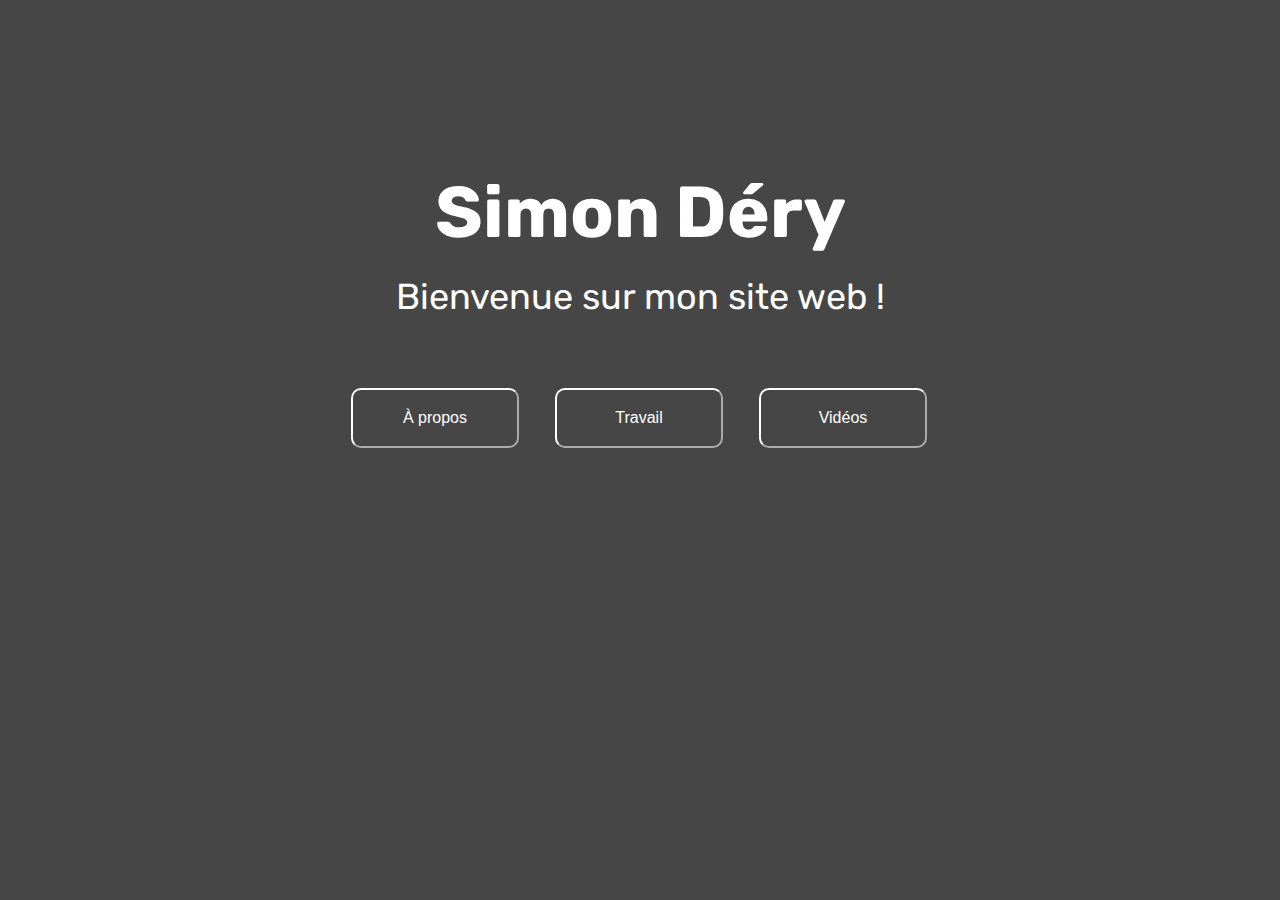
<file: index.html>
<!DOCTYPE html>

<head>
    <title>Simon Déry</title>
    <link rel="stylesheet" href="styles.css">
    <script src="main.js"></script>
    <script async src="https://pagead2.googlesyndication.com/pagead/js/adsbygoogle.js?client=ca-pub-9168652208473798"
     crossorigin="anonymous"></script>
</head>

<body class="index">


    <section class="index">
        <h1>Simon Déry</h1>
        Bienvenue sur mon site web !
    </section>

     <nav>
        <a href="a-propos.html"><button>À propos</button></a>
        <a href="travail.html"><button>Travail</button></a>
        <a href="videos.html"><button>Vidéos</button></a>
     </nav>
</body>

</html>
</file>
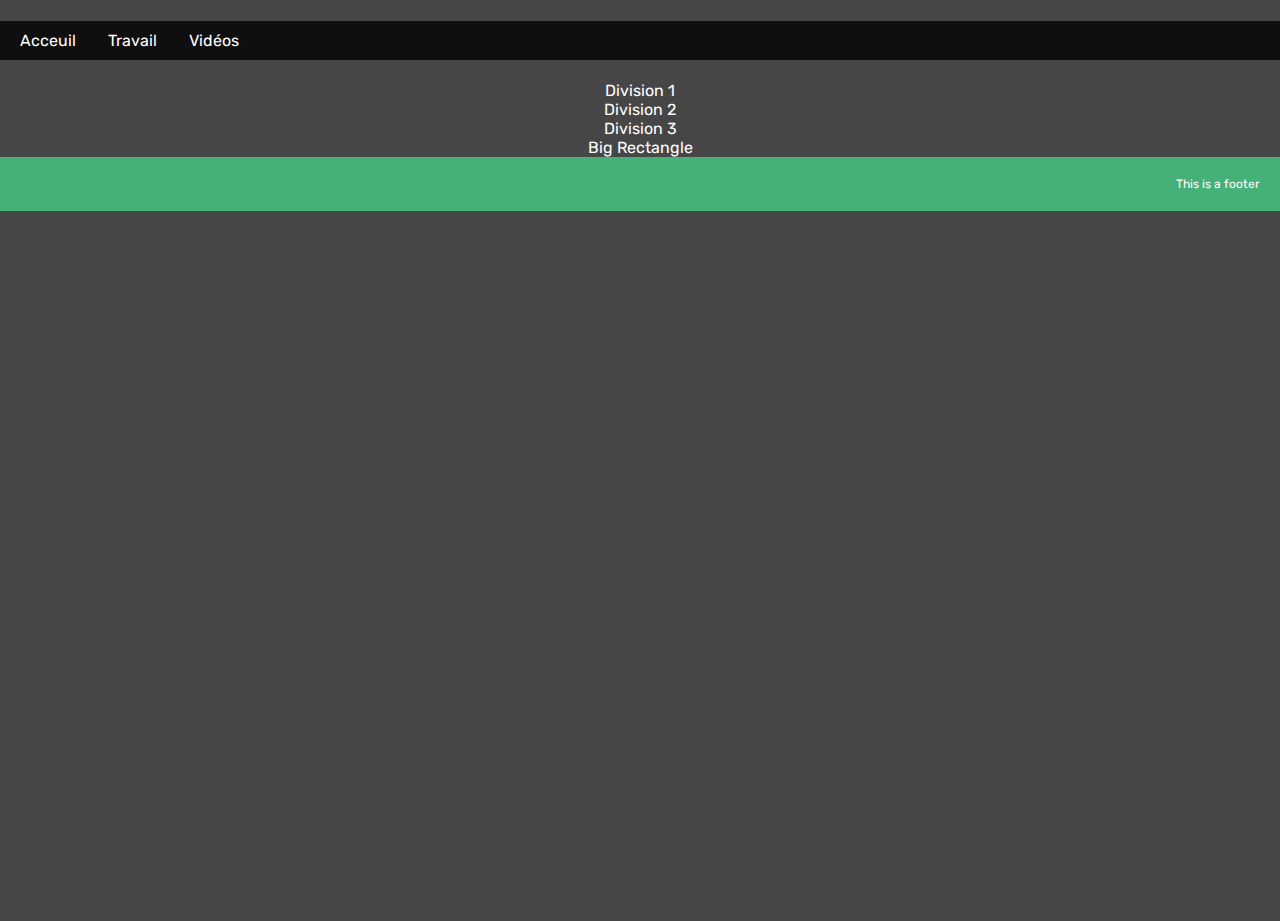
<file: acceuil.html>
<!DOCTYPE html>

<head>
    <title>Site Incroyable</title>
    <link rel="stylesheet" href="styles.css">
</head>


<body>
    <header>
        <nav>
            <a class="navigation" href="acceuil.html"> <div>Acceuil</div> </a>
            <a class="navigation" href="travail.html"> <div>Travail</div> </a>
            <a class="navigation" href="videos.html"> <div>Vidéos</div> </a>
        </nav>

    </header>

    <section>
    <h1>À propos</h1>
    <div>Division 1</div>
    <div>Division 2</div>
    <div>Division 3</div>
    </section>

    <section>Big Rectangle</section>
    <footer>This is a footer</footer>

</body>


</html>
</file>
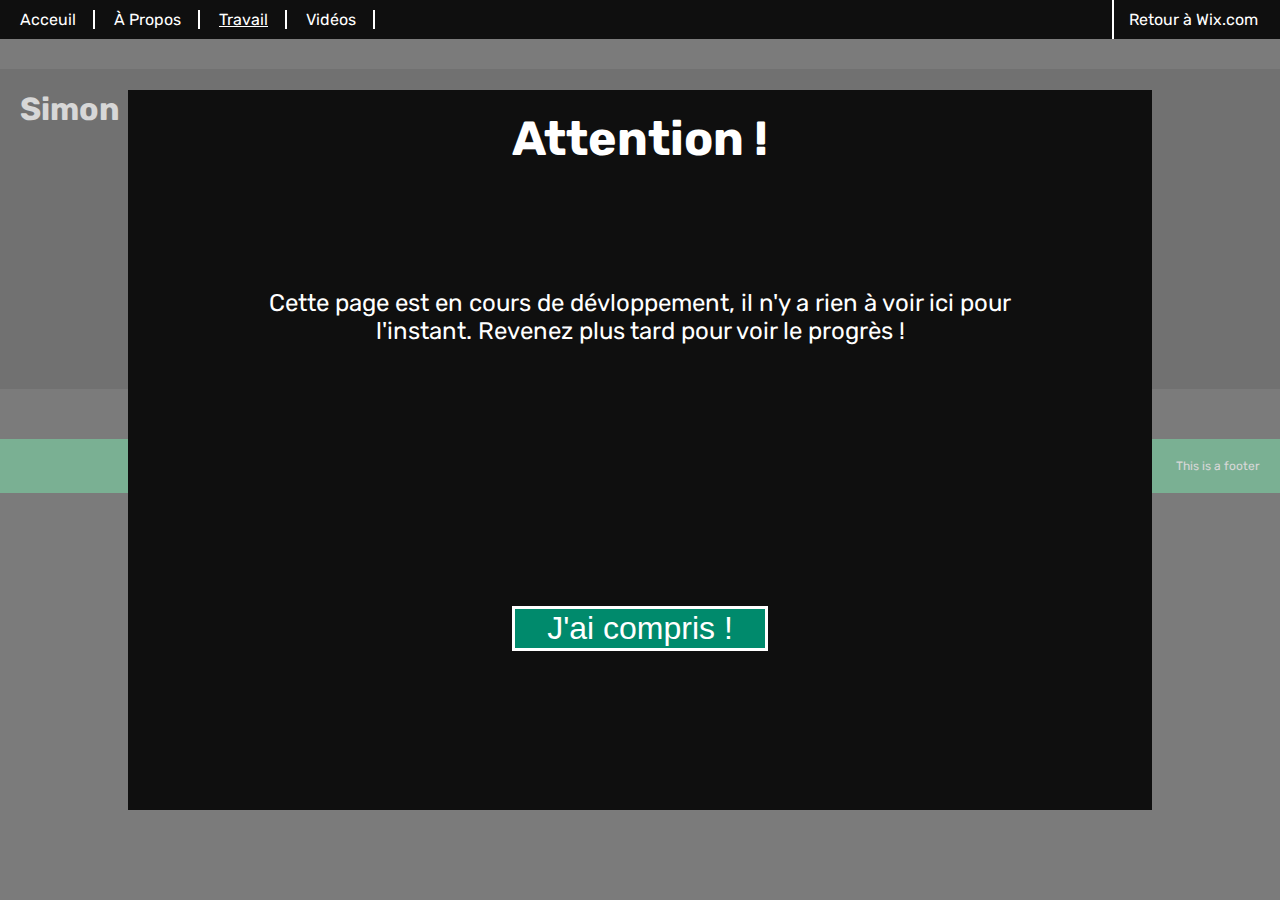
<file: travail.html>
<!DOCTYPE html>

<head>
    <title>Travail</title>
    <link rel="stylesheet" href="styles.css">
    <script src="main.js"></script>
    TRN-Api-Key: 801a4aef-e9df-4326-b39d-24c905bb4168
</head>


<body class="travail">
    <div class="blur" id="pop-up">

    <div class="pop-up">
        <div><h1>Attention !</h1></div>
        <div> <p>Cette page est en cours de dévloppement, il n'y a rien à voir ici pour l'instant. Revenez plus tard pour voir le progrès !</p> </div>
        <button onclick="myFunction()">J'ai compris !</button>
    </div>
    </div>
    
    <header>
        <nav>
            <ul>
                <li><a href="index.html">Acceuil</a></li>
                <li><a href="a-propos.html">À Propos</a></li>
                <li class="active"><a href="travail.html">Travail</a></li>
                <li><a href="videos.html">Vidéos</a></li>
            </ul>
            
            <div class="wix"><a href="https://0961300.wixsite.com/simon-dery">Retour à Wix.com</a></div>
        </nav>
    </header>

    <section class="Valorant-Stats">
        <div class="Simon">
            <h1>Simon</h1>
        </div>

    </section>

    <footer>This is a footer</footer>

</body>


</html>
</file>
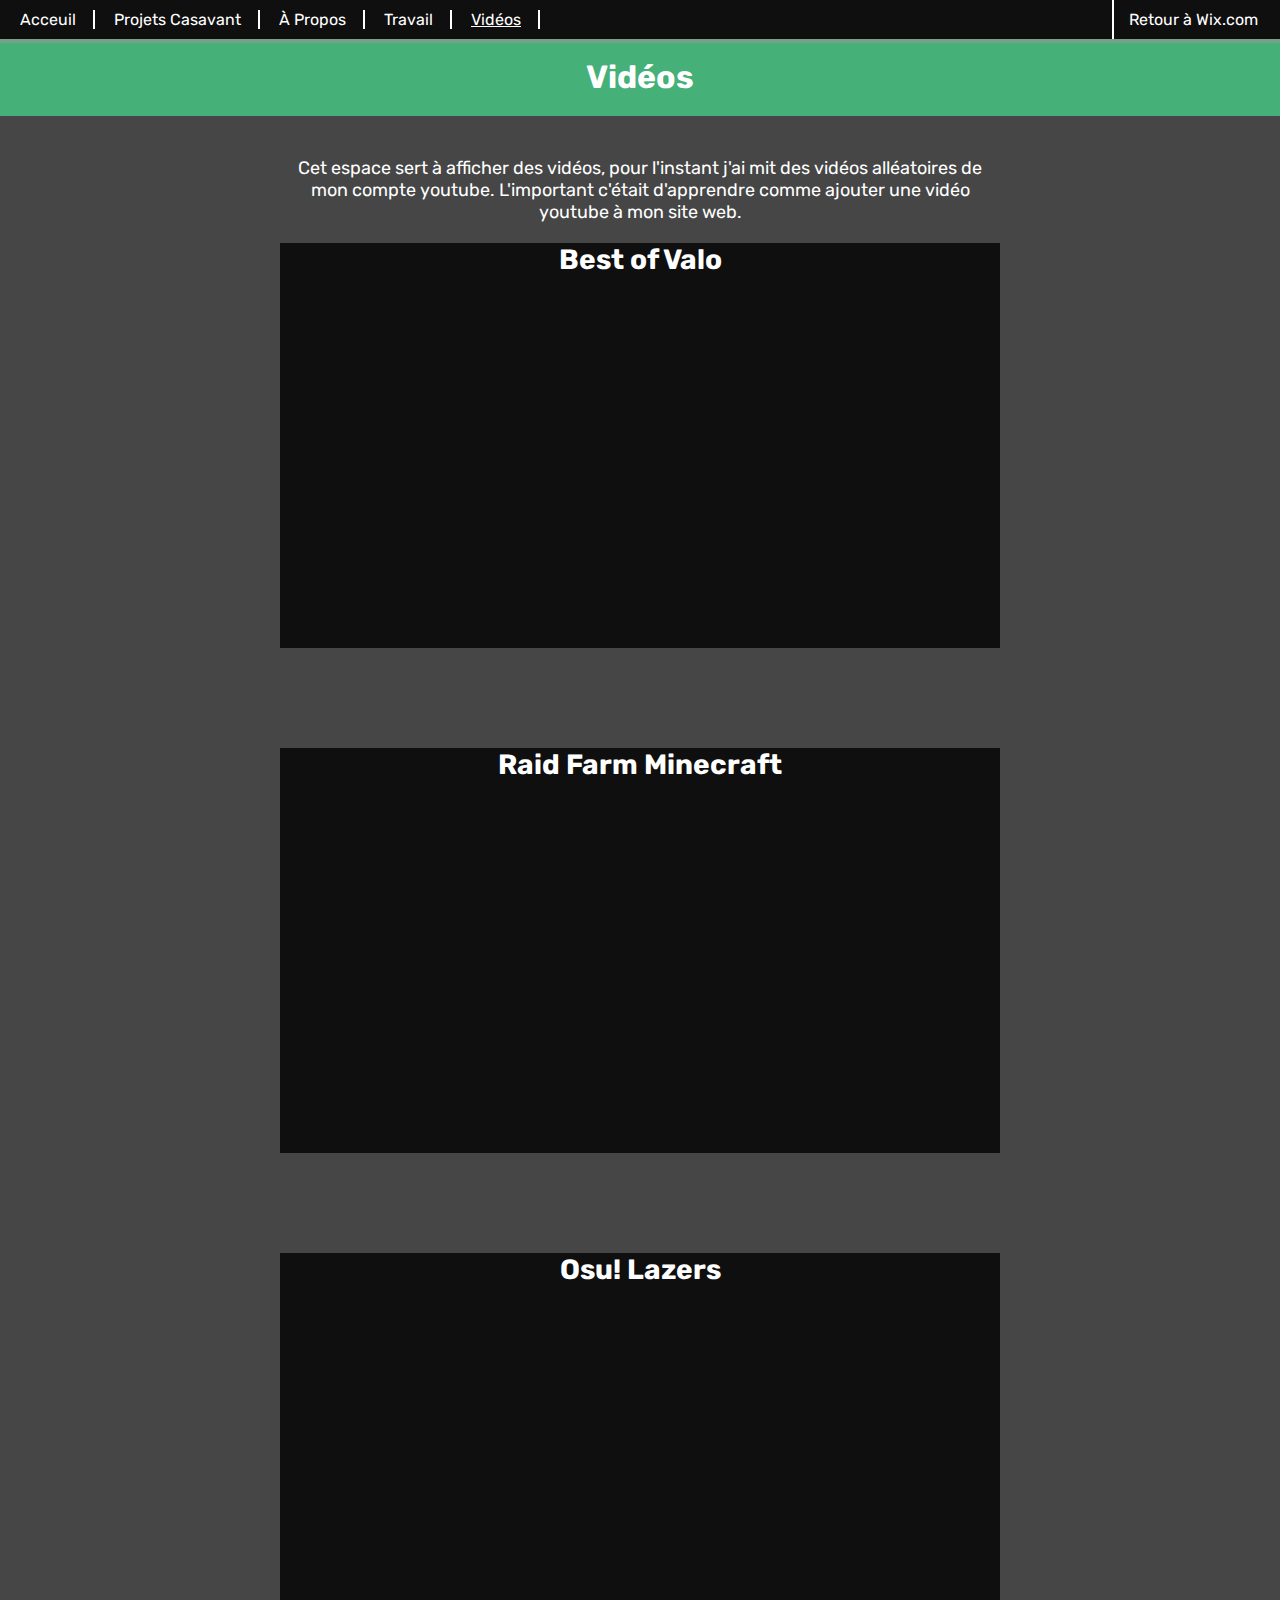
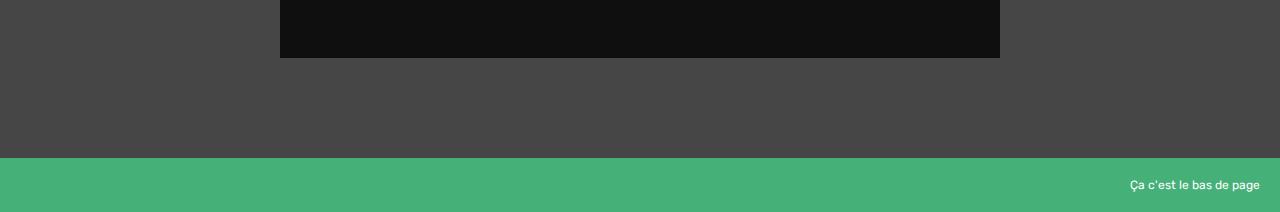
<file: videos.html>
<!DOCTYPE html>

<head>
    <title>Vidéos</title>
    <link rel="stylesheet" href="styles.css">
    <script src="main.js"></script>
</head>


<body class="videos">
    <header>
        <nav>
            <ul>
                <li><a href="index.html">Acceuil</a></li>
                <li><a href="casavant.html">Projets Casavant</a></li>
                <li><a href="a-propos.html">À Propos</a></li>
                <li><a href="travail.html">Travail</a></li>
                <li class="active"><a href="videos.html">Vidéos</a></li>
            </ul>

            <div class="wix"><a href="https://0961300.wixsite.com/simon-dery">Retour à Wix.com</a></div>
        </nav>
    </header>

    <h1 class="title">Vidéos</h1>

    <section class="div-title">
        Cet espace sert à afficher des vidéos, pour l'instant j'ai mit des vidéos alléatoires de mon compte youtube.
        L'important c'était d'apprendre comme ajouter une vidéo youtube à mon site web.
    </section>

    <section class="videos">
    <div>
        Best of Valo
        <iframe width="100%" height="100%" src="https://www.youtube.com/embed/pfYNyqVxBxo" frameborder="0" allowfullscreen></iframe>
        </iframe>
    </div>
    <div>
        Raid Farm Minecraft
        <iframe width="100%" height="100%" src="https://www.youtube.com/embed/Rt0dNLyuu4Y" frameborder="0" allowfullscreen></iframe>
        </iframe>
    </div>
    <div>
        Osu! Lazers
        <iframe width="100%" height="100%" src="https://www.youtube.com/embed/eFEIIV5tNIA" frameborder="0" allowfullscreen></iframe>
        </iframe>
    </div>
    </section>

    <div class="progress">
        <div class="progress-container">
          <div class="progress-bar" id="progressBar"></div>
        </div>
    </div>
      
    <footer>Ça c'est le bas de page</footer>

</body>


</html>
</file>
<file: styles.css>
@import url('https://fonts.googleapis.com/css2?family=Rubik&display=swap');

body {
    /*background-image: url("https://i.ibb.co/5sM8B9W/image.png"); */
    background-repeat: no-repeat;
    background-attachment: fixed;
    background-size: cover;
    overflow: overlay;

    background-color: rgb(70, 70, 70);

    color:white;
    font-family: 'Rubik', Arial, Helvetica, sans-serif;
    margin: 0;
    padding: 0;

    min-height: 100vh;
}

header {
    position: fixed;
    z-index: 5;
}

header nav {
    margin: 0;
    padding-left: 5px;
    background-color: rgb(15, 15, 15);
    position: fixed;
    width: 100vw;
    display: flex;
}

header nav ul {
    padding: 0;
    margin: 0;
    
}

header nav ul li {
    list-style-type: none;
    display: inline;
    border-right: white solid 2px;
}

header nav div.wix {
    margin: auto 10px auto auto;
    border-left: white solid 2px;
}

h1.title {
    text-align: center;
    padding: 20px;
    margin-top: 38px;
    background-color: #45b077;
}

a {
    text-decoration: none;
    color: white;
    display: inline-block;
    padding: 10px 15px 10px 15px;
    margin-right: 2px;

}

a:hover {
    color: grey;
}

li.active a {
    text-decoration: underline;
}

h1 {
    text-align: center;
}

section {
    text-align: center;
}



footer {
    background-color: #45b077;
    padding: 20px;

    font-size: 12px;
    text-align: end;

}


/* Index.html */

body.index {
    background-image: url("https://static.vecteezy.com/system/resources/previews/002/280/351/original/dark-red-yellow-modern-blurred-background-vector.jpg");
    align-items: center;
    display: flex;
    flex-direction: column;
}

section.index {
    font-size: 36px;
    padding-top: 150px;
    padding-bottom: 10px;
    
}

section.index h1 {
    font-size: 72px;
    margin: 20px;
}

body.index nav {
    background-color: rgba(175, 175, 175, 0);
    flex-direction: column;
    margin-top: 50px;
}

section.nav-index a{
    height: fit-content;
}
section.nav-index nav div {
    width: 40px;
    height: 40px;
    background-color: rgba(0, 0, 0 ,0);


}

body.index button {
    background-color: rgba(16, 24, 35, 0);
    border-radius: 10px;
    color: white;
    font-size: 16px;
    border-color: white;
    width: 168px;
    height: 60px;
}

body.index button:hover {
    background-color: white;
    color: black;
    font-weight: bold;
    cursor: pointer;
}

@media all and (min-width: 1920px) {
    section.index {
        font-size: 48px;
        padding-top: 150px;
        padding-bottom: 10px;
    }

    section.index h1 {
        font-size: 96px;
    }

    body.index button {
        border-radius: 10px;
        width: 210px;
        height: 75px;
        font-size: 24px;
    }

}


/* À-propos */

body.a-propos {
    min-height: 100vh;
    display: flex;
    flex-direction: column;
    
}

body.a-propos p {
    padding: 50px;
    font-size: 18px;
}

section.img {
    padding-top: 20px;
    padding-bottom: 150px;
    display: flex;
}

section.img div{
    flex-direction: row;
    margin:auto;
    width: 256px;
    height: 256px;
    background-color: grey;
}

body.a-propos img {
    overflow: hidden;
    border: 5px solid black;
}

body.a-propos footer {
    margin-top: auto;
}

/* Travail*/

body.travail {
    display: flex;
    flex-direction: column;
}

body.travail div.blur {
    position: absolute;
    background-color: rgba(175, 175, 175, 0.5);
    width: 100%;
    height: 100%;
    z-index: 2;
    display: flex;
    justify-content: center;
    position: fixed;
}

body.travail div.pop-up {
    height: 80%;
    width: 80%;
    background-color: rgb(15, 15, 15);
    z-index: 3;
    display: flex;
    flex-direction: column;
    margin: auto;
}

body.travail div.pop-up h1 {
    margin: 20px;
    font-size: 48px;
}
body.travail div.pop-up p {
    text-align: center;
    margin: 10%;
    font-size: 24px;
}

body.travail div.pop-up button {
    border: solid 3px white;
    background-color: rgb(0, 138, 108);
    font-size: 32px;
    color: white;
    width: 25%;
    margin: auto;
    justify-content: center;
}

body.travail div.pop-up button:hover{
    cursor: pointer;
    background-color: rgb(0, 110, 86);
}

section.Valorant-Stats {
    background-color: rgb(51, 51, 51);
    height: 320px;
    margin: 50px 0px 50px 0px;
}

div.Simon h1 {
    text-align: start;
    padding-left: 20px ;
}

/* Vidéos */

body.videos {
    display: flex;
    flex-direction: column;
}

section.div-title  {
    text-align: center;
    padding: 20px;
    width: 720px;
    margin: auto;
    font-size: 18px;
}

section.videos div {
    background-color: rgb(15, 15, 15);
    text-align: center;
    font-weight: bold;

    display: flex;
    flex-direction: column;
    align-items: center;
    margin:auto;

    margin-bottom: 100px;
    height: 405px;
    width: 720px;

    color: white;
    font-size: 28px;
}

.progress {
    position: fixed;
    top: 38px;
    width: 100%;
    z-index: 1;
}
  
.progress-container {
    background-color: rgba(150, 150, 150, 0.6);
    height: 5px;
    width: 100%;
}
  
.progress-bar {
    background-color: white;
    height: 5px;
    width: 0%;
}

/* Casavant */

.Casavant {

}

.hidden {
    opacity: 0;
    filter: blur(8px);
/*    transform: translateX(-100%); */
    transition: all 2s;
    transition-delay: .25s;
}

.show {
    opacity: 1;
    filter: blur(0);
/*    transform: translateX(0); */
    
}

.debug {
    display: block;
    width: auto;
    height: 50px;
}
.Casavant section.big-title {
    display: grid;
    place-items: center;
    align-content: center;
    min-height: 100vh;
    max-width: 100vw;
}

.Casavant section.big-title h1 {
    font-size: 72px;
    margin-bottom: 0;
}

.Casavant p {
    font-size: 36px;
}

.project-container {
    min-height: 80vh;
}

.grid {
    display: grid;
    grid-template-columns: 1fr 1fr;
    grid-template-rows: 200px 1fr 1fr 100px;
    min-width: 100vw;
    min-height: 90vh;
    gap: 20px;
    padding: 40px;
    box-sizing: border-box;
    border-top: solid #bbbbbb5b 2px;
}

.grid div {
    background-color: rgb(70, 70, 70);
/*    border: white 2px solid */
    display: flex;
    flex-direction: column;
}

.grid h1 {
    margin: auto;
    font-size: 48px;
    border-bottom: white 2px solid;
    margin-bottom: 0;
}


.grid h2 {
    font-size: 28px;
    text-align: center;
}

.grid p {
    font-size: 18px;
}

.grid .desc h2{
    max-width: 720px;
}

.grid .desc p {
    max-width: 720px;
}

.project {
    grid-column-start: 1;
    grid-column-end: 3;
    padding-top: 10px;
}


.display {
    grid-column-start: 1;
    grid-column-end: 2;
    grid-row-start: 2;
    grid-row-end: 4;
}

.desc {
    grid-row-start: 2;
    grid-row-end: 3;
    text-align: justify;
}

.footer {
    grid-column-start: 1;
    grid-column-end: 3;
    text-align: center;
    margin: auto;
}

.footer p {
    margin: 0;
}

/* Antoine */

.Antoine .slider {
    height: 100%;
    background: url("https://static.wixstatic.com/media/63f0e2_41725f01969e4831b523edcbaf10be4b~mv2.png/v1/fill/w_600,h_338,al_c,q_85,usm_0.66_1.00_0.01,enc_auto/untitled.png");
    background-repeat: no-repeat;
    background-size: contain;
    background-position: center;
    animation: slide 20s infinite;
}

/* Raf H */

.Raf-H .display{
    margin: auto;
}

/* Jacob M. */

h1 span {
    color: rgb(206, 90, 90);
}

.display img {
    width: 80%;
    height: auto;
    margin: auto;
}
@keyframes slide {
    25% {
        background-image: url("https://static.wixstatic.com/media/63f0e2_942348e17808469f9277e5b380a6c27f~mv2.jpg/v1/fill/w_600,h_338,al_c,q_80,usm_0.66_1.00_0.01,enc_auto/Core%20of%20the%20foundation.jpg");
        background-repeat: no-repeat;
        background-size: contain;
        background-position: center;
    }

    50% {
        background-image: url("https://static.wixstatic.com/media/63f0e2_bc48648eda1c4f7ea7cb42b0625cffcb~mv2.png/v1/fill/w_600,h_338,al_c,q_85,usm_0.66_1.00_0.01,enc_auto/Icosphere%20nox.png");
        background-repeat: no-repeat;
        background-size: contain;
        background-position: center;
    }

    75% {
        background-image: url("https://static.wixstatic.com/media/63f0e2_61a5ca798f1b4a4db218243515a0eef1~mv2.png/v1/fill/w_600,h_338,al_c,q_85,usm_0.66_1.00_0.01,enc_auto/Little%20bot.png");
        background-repeat: no-repeat;
        background-size: contain;
        background-position: center;
    }

    100% {
        background: url("https://static.wixstatic.com/media/63f0e2_41725f01969e4831b523edcbaf10be4b~mv2.png/v1/fill/w_600,h_338,al_c,q_85,usm_0.66_1.00_0.01,enc_auto/untitled.png");
        background-repeat: no-repeat;
        background-size: contain;
        background-position: center;
    }
}

@media all and (max-width: 768px) {
    body {
        max-width: 100vw;
    }
    .grid {
        display: grid;
        grid-template-columns: 1fr;
        grid-template-rows: 0.8fr 1.2fr 1.5fr 0.5fr;
        min-width: 100vw;
        min-height: 90vh;
        gap: 20px;
        padding: 10px;
        box-sizing: border-box;
        border-top: solid #bbbbbb5b 2px;
    }

    .grid div {
        grid-column-start: 1;
        grid-column-end: 2;
    }

    .grid p {
        text-align: center;
        font-size: 15px;
    }

    .grid h1 {
        font-size: 24px;
        border-bottom: white 2px solid;
    }
    
    
    .grid h2 {
        font-size: 18px;
    }

    .project {
        grid-row-start: 1;
        grid-row-end: 2;
    }
    
    .desc {
        grid-row-start: 2;
        grid-row-end: 3;
    }

    .display {
        grid-row-start: 3;
        grid-row-end: 4;
    }
    
    .footer {
        grid-row-start: 4;
        grid-row-end: 5;
    }

    header nav {
        flex-direction: column;
    }
    
    header div.wix {
        width: 0;
        height: 0;
    }

    header nav ul li {
        list-style-type: none;
        display: inline-flex;
        border-right: none;
    }

    .progress {
        position: fixed;
        top: 36px;
        width: 100vw;
        z-index: 2;
    }

    .Casavant section.big-title h1 {
        font-size: 36px;
    }
    
    .Casavant p {
        font-size: 16px;
    }
    
}

/* Valorant */

.valorant {
    display: flex;
    flex-direction: column;
    background-color: rgb(199, 199, 199)
}
.image-header {
    width: 100%;
    height: 100%;
    margin: auto;
}

.textbox {
    margin: auto;
    border-left: grey 1px solid;
    border-right: grey 1px solid;
    color: rgb(15, 15, 15);
}


.textbox h1 {
    font-size: 78px;
    margin-top: 100px;
    width: 1080px;
    padding: 10px;
}
.textbox 

/* SCROLLBAR */

/* width */
::-webkit-scrollbar {
    width: 10px;
  }
  
  /* Track */
  ::-webkit-scrollbar-track {
    background: transparent; 
  }
   
  /* Handle */
  ::-webkit-scrollbar-thumb {
    background: white; 
    border-radius: 15px;
    height: 30px;
  }
  
  /* Handle on hover */
  ::-webkit-scrollbar-thumb:hover {
    background: rgb(0, 138, 108); 
  }


/*@media all and (max-width: 2560px) {
    div {
        height: auto;
       font-size: 120%;
    }

}

@media all and (max-width: 1920px) {
    div {
        height: auto;
        font-size: 120%;
    }
}

@media all and (max-width: 1366px) {
    div {
        background-color: red;
    }

}
</file>
